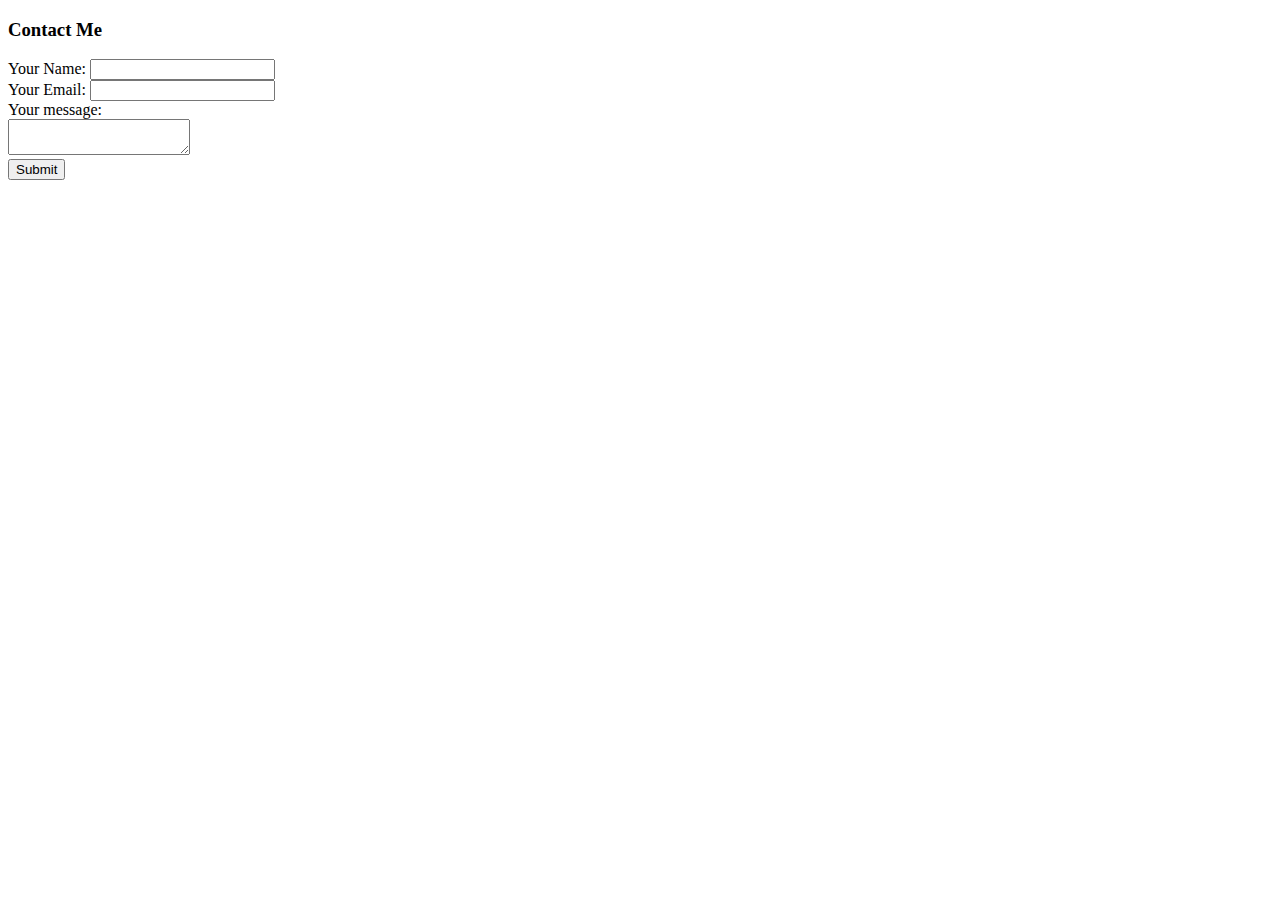
<file: Contact me.html>
<!DOCTYPE html>
<html>
    <head>
        <title>Contact Me | Abhijnan S. Gogoi</title>
        <meta charset="utf-8">
    </head>
    <body>
        <h3>Contact Me</h3>
        <form action="mailto:abhijnansaraswat@gmail.com" method="POST" enctype="text/plain">
            <label>Your Name:</label>
            <input name="Name" type="text" required>
            <br />
            <label>Your Email:</label>
            <input name="Email" type="email" required>
            <br />
            <label>Your message:</label>
            <br />
            <textarea name="Message"></textarea>
            <br />
            <input type="submit">
        </form>
    </body>
</html>
</file>
